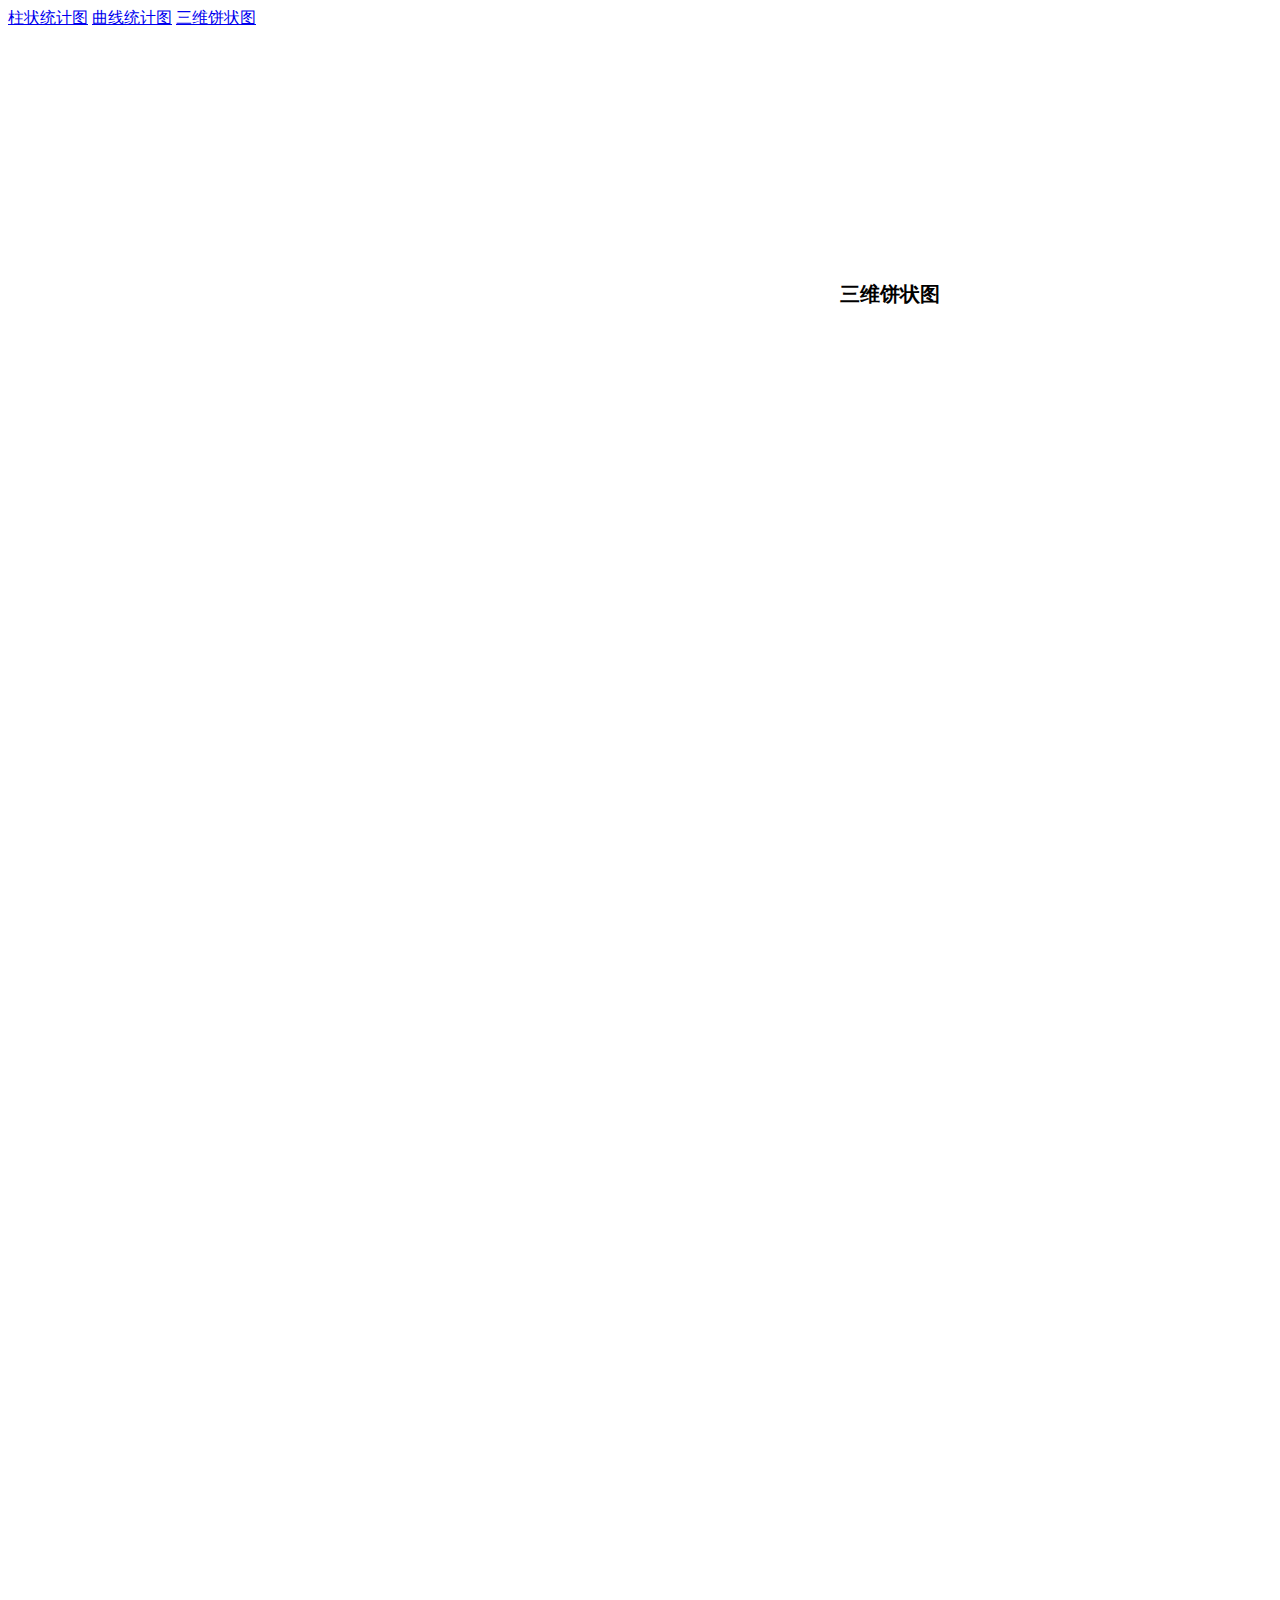
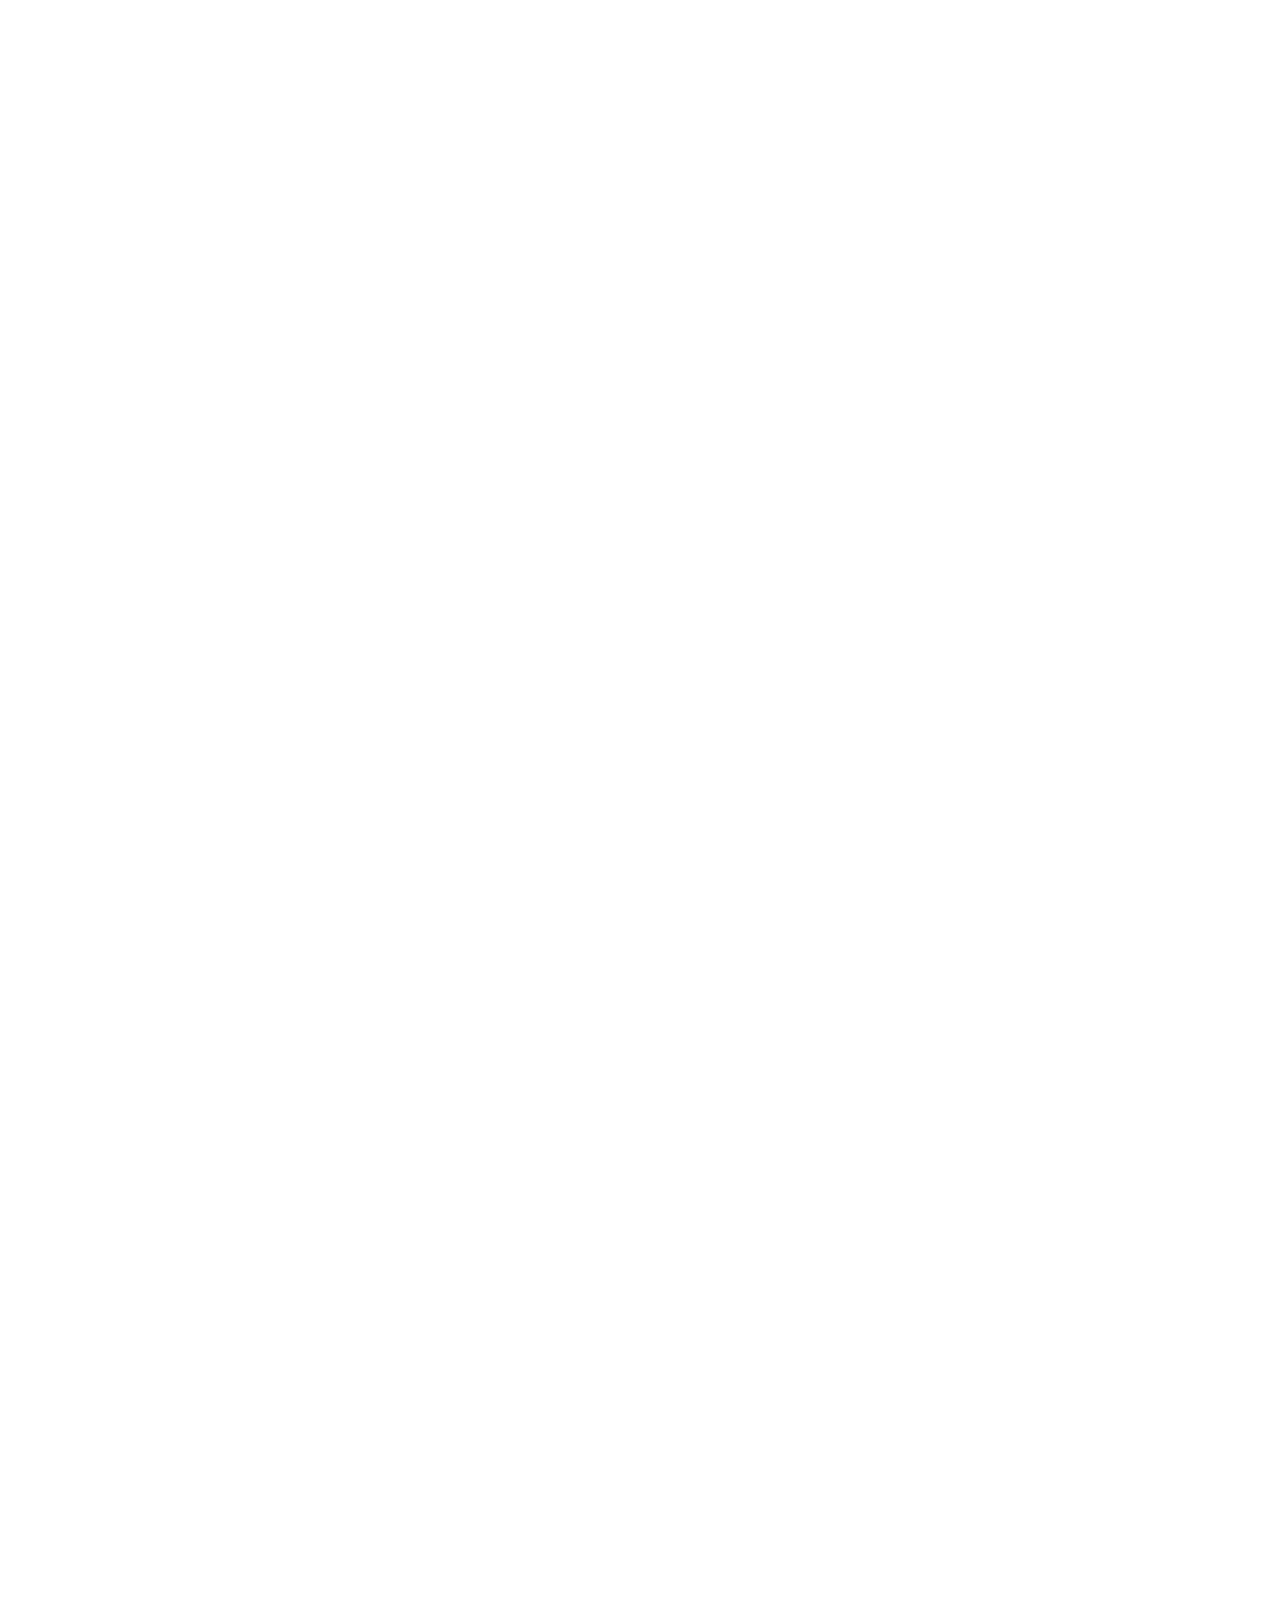
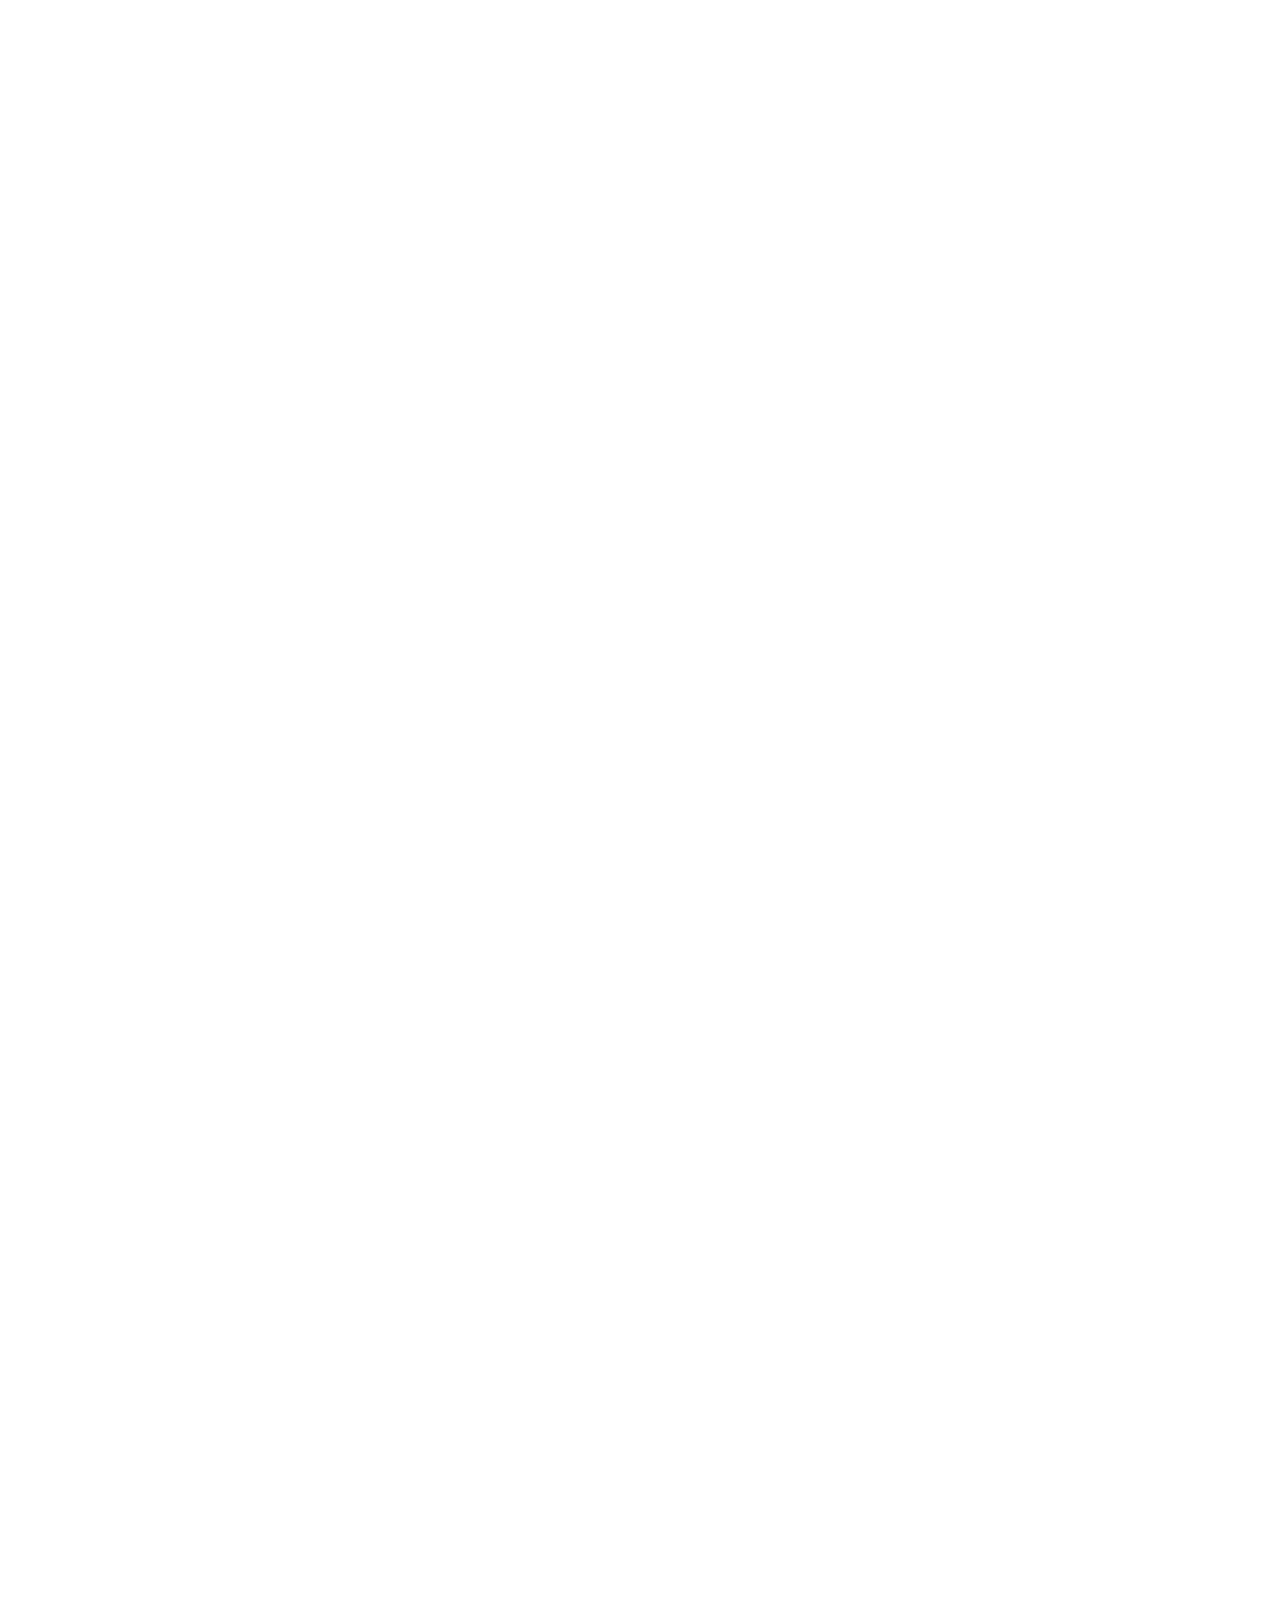
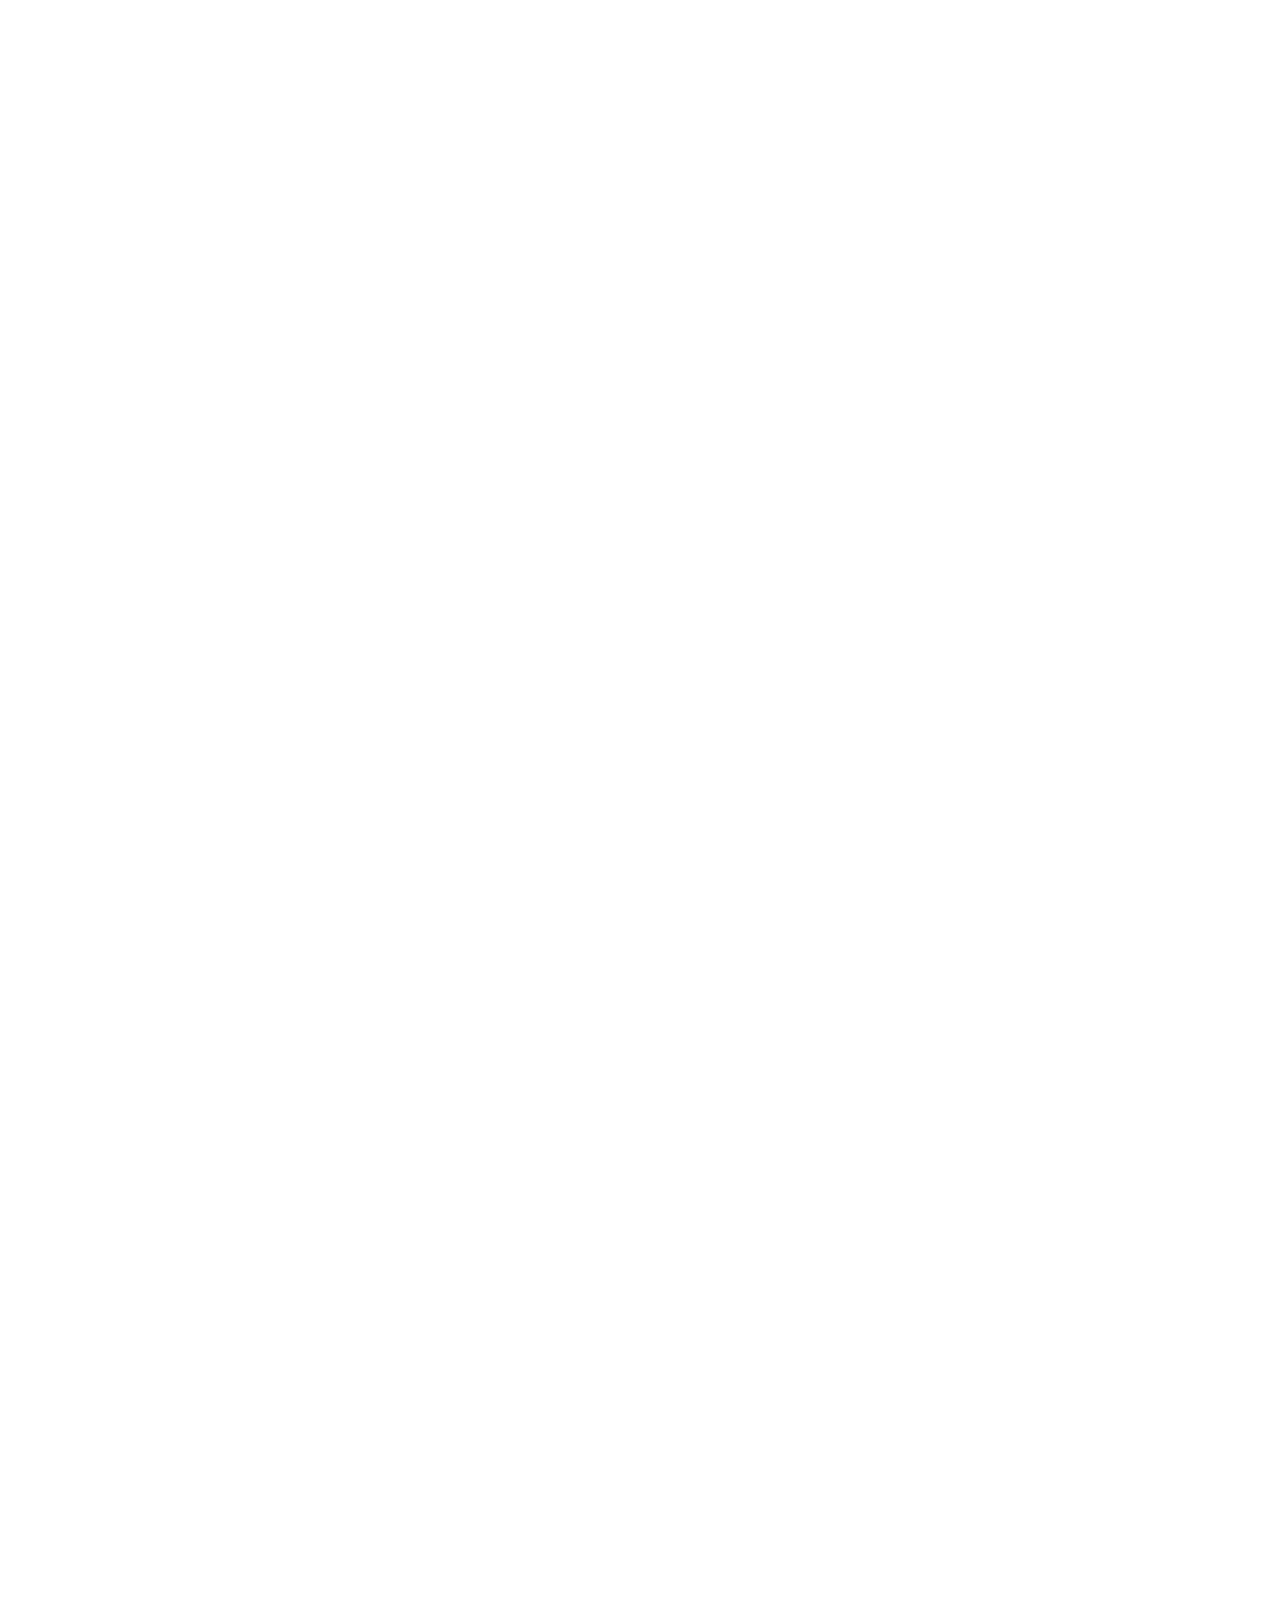
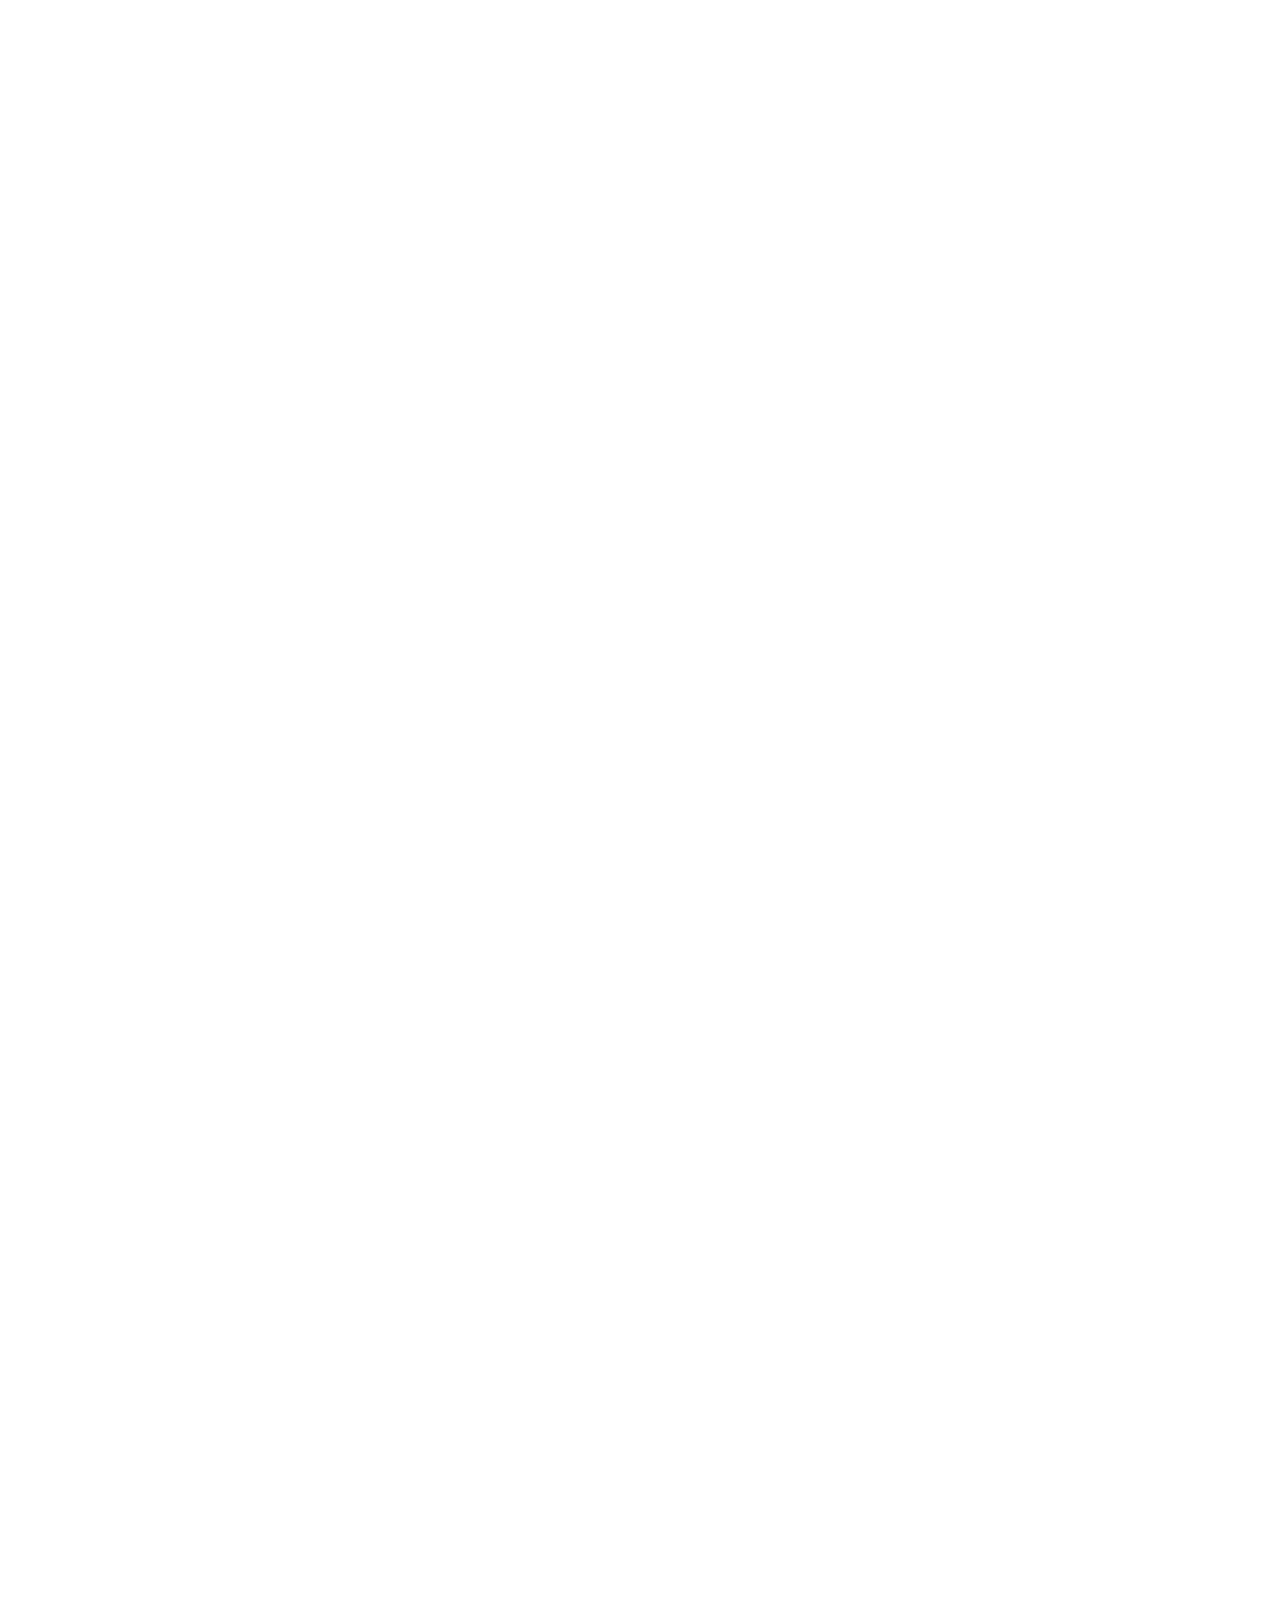
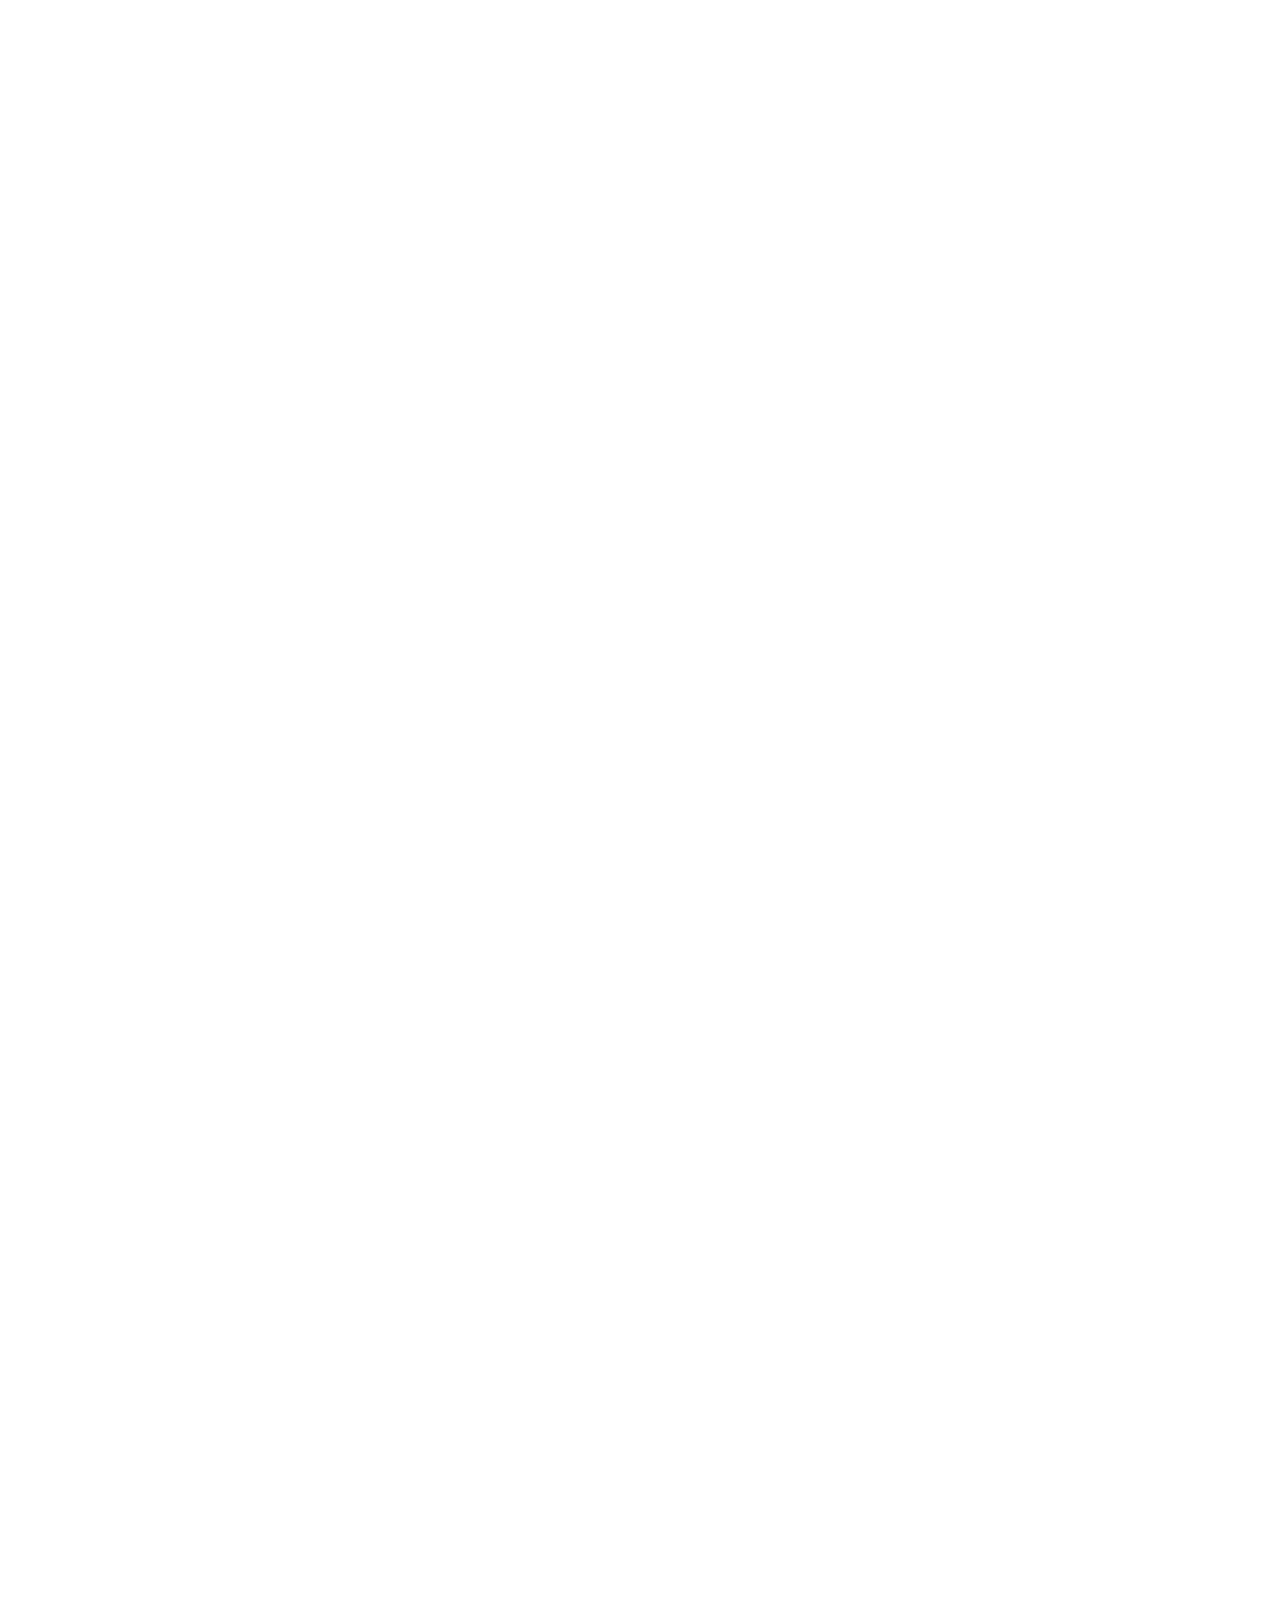
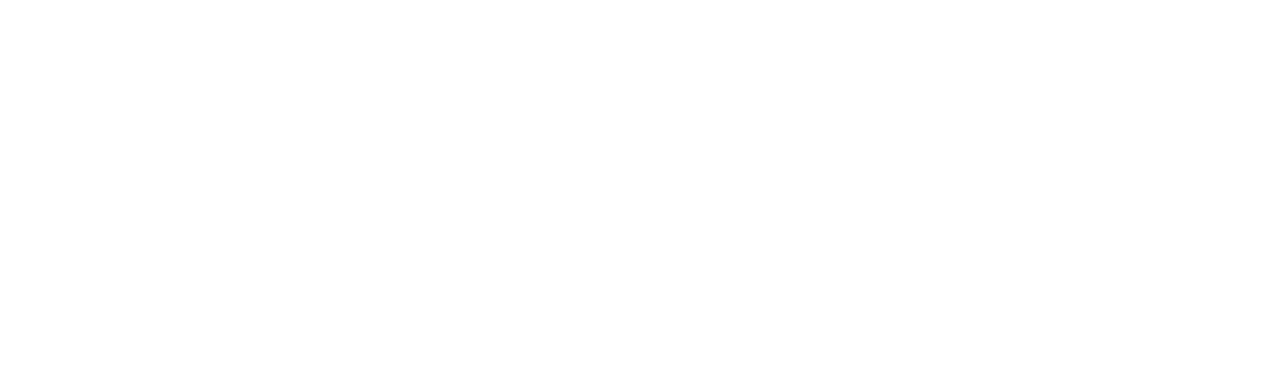
<file: libraryPro/data/kaipinglibrarychangshawenhuazhongxing/iCounter鏃犵嚎瀹㈡祦閲忕粺璁＄郴缁焅html/c.htm>
<!DOCTYPE HTML PUBLIC "-//W3C//DTD HTML 4.0 Transitional//EN">
<!-- saved from url=(0022)http://www.muchool.com -->
<HTML xmlns:v = "urn:schemas-microsoft-com:vml" xmlns:o = 
"urn:schemas-microsoft-com:office:office"><HEAD><TITLE></TITLE>
<META http-equiv=Content-Type content="text/html; charset=gb2312">
<STYLE>v\:* {
	BEHAVIOR: url(#default#VML)
}
o\:* {
	BEHAVIOR: url(#default#VML)
}
</STYLE>

<META content="MSHTML 6.00.3790.4186" name=GENERATOR></HEAD>
<BODY>
	<A href="a.htm">��״ͳ��ͼ</A> 
	<A href="b.htm">����ͳ��ͼ</A> 
	<A href="c.htm">��ά��״ͼ</A> 
<SCRIPT language=JavaScript>
<!--
onit=true
num=0
function moveup(iteam,top,txt,rec){
temp=eval(iteam)
tempat=eval(top)
temptxt=eval(txt)
temprec=eval(rec)
at=parseInt(temp.style.top)
temprec.style.display = ""; 
if (num>27){
temptxt.style.display = "";
}
if(at>(tempat-28)&&onit){
num++
temp.style.top=at-1
Stop=setTimeout("moveup(temp,tempat,temptxt,temprec)",10)
}else{
return
} 
}
function movedown(iteam,top,txt,rec){
temp=eval(iteam)
temptxt=eval(txt)
temprec=eval(rec)
clearTimeout(Stop)
temp.style.top=top
num=0
temptxt.style.display = "none";
temprec.style.display = "none";
}
function ontxt(iteam,top,txt,rec){
temp = eval(iteam);
temptxt = eval(txt);
temprec = eval(rec)
if (onit){
temp.style.top = top-28;
temptxt.style.display = "";
temprec.style.display = "";
}
}
function movereset(over){
if (over==1){
onit=false
}else{
onit=true
}
}
-->
</SCRIPT>
 <v:shapetype id=Cake_3D coordsize = "21600,21600" o:spt = "95" path = 
" al10800,10800@0@0@2@14 ae10800,10800,10800,10800@3@15 x e" adj = 
"11796480,5400"></v:shapetype><v:shapetype id=3dtxt coordsize = "21600,21600" 
o:spt = "136" path = " m@7,0 l@8,0 m@5,21600 l@6,21600 e" adj = "10800"><v:path 
o:connectangles="270,180,90,0" 
o:connectlocs="@9,0;@10,10800;@11,21600;@12,10800" textpathok = "t" 
o:connecttype = "custom"></v:path><v:textpath on = "t" fitshape = 
"t"></v:textpath><o:lock shapetype="t" text="t" 
v:ext="edit"></o:lock></v:shapetype><v:rect id=background 
style="LEFT: 40px; WIDTH: 700px; POSITION: absolute; TOP: 80px; HEIGHT: 400px" 
coordsize = "21600,21600" fillcolor = "#efefef" strokecolor = "gray"><v:shadow 
on = "t" type = "single" color = "silver" offset = 
"4pt,4pt"></v:shadow></v:rect><v:group id=table 
style="LEFT: 40px; WIDTH: 700px; POSITION: absolute; TOP: 80px; HEIGHT: 400px" 
coordsize = "21000,11500"><v:Rect 
style="LEFT: 500px; WIDTH: 20000px; POSITION: relative; TOP: 200px; HEIGHT: 800px" 
coordsize = "21600,21600" filled = "f" stroked = "f"><v:TextBox 
style="MARGIN-TOP: 0.687pt; LEFT: auto; MARGIN-LEFT: 0.5pt; WIDTH: 500pt; TOP: auto; HEIGHT: 20.875pt" 
inset = "0,0,0,0">
<TABLE cellSpacing=0 width="100%" align=center border=0>
  <TBODY>
  <TR>
    <TD vAlign=center align=middle>
      <DIV 
  style="FONT-SIZE: 15pt; FONT-FAMILY: ����"><B>��ά��״ͼ</B></DIV></TD></TR></TBODY></TABLE></v:TextBox></v:Rect><v:rect 
id=back onmouseover=movereset(1) 
style="LEFT: 500px; WIDTH: 20000px; POSITION: relative; TOP: 1000px; HEIGHT: 10000px" 
onmouseout=movereset(0) coordsize = "21600,21600" fillcolor = "#9cf" strokecolor 
= "#888"><v:fill rotate = "t" type = "gradient" angle = "-45" focus = 
"100%"></v:fill></v:rect><v:rect id=back 
style="LEFT: 15000px; WIDTH: 5000px; POSITION: relative; TOP: 1400px; HEIGHT: 9200px" 
coordsize = "21600,21600" fillcolor = "#9cf" stroked = "t" strokecolor = 
"#09f"><v:fill rotate = "t" type = "gradient" angle = "-175" focus = 
"100%"></v:fill><v:shadow on = "t" type = "single" color = "silver" offset = 
"3pt,3pt"></v:shadow></v:rect><v:Rect 
style="LEFT: 15500px; WIDTH: 4000px; POSITION: relative; TOP: 1500px; HEIGHT: 700px" 
coordsize = "21600,21600" fillcolor = "black" stroked = "f" strokecolor = 
"black"><v:TextBox 
style="MARGIN-TOP: 4.125pt; FONT-SIZE: 11pt; LEFT: auto; MARGIN-LEFT: 8.5pt; WIDTH: 89pt; TOP: auto; HEIGHT: 11.25pt" 
inset = "8pt,4pt,3pt,3pt">
<DIV align=left><FONT 
color=#ffffff><B>����:12422��</B></FONT></DIV></v:TextBox></v:Rect><v:Rect id=rec1 
style="DISPLAY: none; LEFT: 15400px; WIDTH: 4300px; POSITION: relative; TOP: 2268px; HEIGHT: 800px" 
coordsize = "21600,21600" fillcolor = "#efefef" strokecolor = "#c00"><v:fill 
rotate = "t" type = "gradient" opacity = "39321f" color2 = "fill darken(118)" 
o:opacity2 = "39321f" focus = "100%" method = 
"linear sigma"></v:fill></v:Rect><v:Rect 
style="LEFT: 15500px; WIDTH: 600px; POSITION: relative; TOP: 2318px; HEIGHT: 700px" 
coordsize = "21600,21600" fillcolor = "#c00" stroked = "f"></v:Rect><v:Rect 
style="LEFT: 16300px; WIDTH: 3400px; POSITION: relative; TOP: 2318px; HEIGHT: 700px" 
coordsize = "21600,21600" filled = "f" stroked = "f"><v:TextBox 
style="MARGIN-TOP: 5.468pt; FONT-SIZE: 9pt; LEFT: auto; MARGIN-LEFT: 0.25pt; WIDTH: 85pt; TOP: auto; HEIGHT: 13.25pt" 
inset = "0,5pt,0,0">
<DIV align=left>�̳�1:2000��</DIV></v:TextBox></v:Rect><v:Rect id=rec2 
style="DISPLAY: none; LEFT: 15400px; WIDTH: 4300px; POSITION: relative; TOP: 3086px; HEIGHT: 800px" 
coordsize = "21600,21600" fillcolor = "#efefef" strokecolor = "#3c6"><v:fill 
rotate = "t" type = "gradient" opacity = "39321f" color2 = "fill darken(118)" 
o:opacity2 = "39321f" focus = "100%" method = 
"linear sigma"></v:fill></v:Rect><v:Rect 
style="LEFT: 15500px; WIDTH: 600px; POSITION: relative; TOP: 3136px; HEIGHT: 700px" 
coordsize = "21600,21600" fillcolor = "#3c6" stroked = "f"></v:Rect><v:Rect 
style="LEFT: 16300px; WIDTH: 3400px; POSITION: relative; TOP: 3136px; HEIGHT: 700px" 
coordsize = "21600,21600" filled = "f" stroked = "f"><v:TextBox 
style="MARGIN-TOP: 5.031pt; FONT-SIZE: 9pt; LEFT: auto; MARGIN-LEFT: 0.25pt; WIDTH: 85pt; TOP: auto; HEIGHT: 13.281pt" 
inset = "0,5pt,0,0">
<DIV align=left>�̳�2:1800��</DIV></v:TextBox></v:Rect><v:Rect id=rec3 
style="DISPLAY: none; LEFT: 15400px; WIDTH: 4300px; POSITION: relative; TOP: 3904px; HEIGHT: 800px" 
coordsize = "21600,21600" fillcolor = "#efefef" strokecolor = "#1919ff"><v:fill 
rotate = "t" type = "gradient" opacity = "39321f" color2 = "fill darken(118)" 
o:opacity2 = "39321f" focus = "100%" method = 
"linear sigma"></v:fill></v:Rect><v:Rect 
style="LEFT: 15500px; WIDTH: 600px; POSITION: relative; TOP: 3954px; HEIGHT: 700px" 
coordsize = "21600,21600" fillcolor = "#1919ff" stroked = "f"></v:Rect><v:Rect 
style="LEFT: 16300px; WIDTH: 3400px; POSITION: relative; TOP: 3954px; HEIGHT: 700px" 
coordsize = "21600,21600" filled = "f" stroked = "f"><v:TextBox 
style="MARGIN-TOP: 5.375pt; FONT-SIZE: 9pt; LEFT: auto; MARGIN-LEFT: 0.25pt; WIDTH: 85pt; TOP: auto; HEIGHT: 13.281pt" 
inset = "0,5pt,0,0">
<DIV align=left>�̳�3:1700��</DIV></v:TextBox></v:Rect><v:Rect id=rec4 
style="DISPLAY: none; LEFT: 15400px; WIDTH: 4300px; POSITION: relative; TOP: 4722px; HEIGHT: 800px" 
coordsize = "21600,21600" fillcolor = "#efefef" strokecolor = "#19ff19"><v:fill 
rotate = "t" type = "gradient" opacity = "39321f" color2 = "fill darken(118)" 
o:opacity2 = "39321f" focus = "100%" method = 
"linear sigma"></v:fill></v:Rect><v:Rect 
style="LEFT: 15500px; WIDTH: 600px; POSITION: relative; TOP: 4772px; HEIGHT: 700px" 
coordsize = "21600,21600" fillcolor = "#19ff19" stroked = "f"></v:Rect><v:Rect 
style="LEFT: 16300px; WIDTH: 3400px; POSITION: relative; TOP: 4772px; HEIGHT: 700px" 
coordsize = "21600,21600" filled = "f" stroked = "f"><v:TextBox 
style="MARGIN-TOP: 5.718pt; FONT-SIZE: 9pt; LEFT: auto; MARGIN-LEFT: 0.25pt; WIDTH: 85pt; TOP: auto; HEIGHT: 13.25pt" 
inset = "0,5pt,0,0">
<DIV align=left>�̳�4:1500��</DIV></v:TextBox></v:Rect><v:Rect id=rec5 
style="DISPLAY: none; LEFT: 15400px; WIDTH: 4300px; POSITION: relative; TOP: 5540px; HEIGHT: 800px" 
coordsize = "21600,21600" fillcolor = "#efefef" strokecolor = "#fc0"><v:fill 
rotate = "t" type = "gradient" opacity = "39321f" color2 = "fill darken(118)" 
o:opacity2 = "39321f" focus = "100%" method = 
"linear sigma"></v:fill></v:Rect><v:Rect 
style="LEFT: 15500px; WIDTH: 600px; POSITION: relative; TOP: 5590px; HEIGHT: 700px" 
coordsize = "21600,21600" fillcolor = "#fc0" stroked = "f"></v:Rect><v:Rect 
style="LEFT: 16300px; WIDTH: 3400px; POSITION: relative; TOP: 5590px; HEIGHT: 700px" 
coordsize = "21600,21600" filled = "f" stroked = "f"><v:TextBox 
style="MARGIN-TOP: 5.312pt; FONT-SIZE: 9pt; LEFT: auto; MARGIN-LEFT: 0.25pt; WIDTH: 85pt; TOP: auto; HEIGHT: 13.25pt" 
inset = "0,5pt,0,0">
<DIV align=left>�̳�5:1222��</DIV></v:TextBox></v:Rect><v:Rect id=rec6 
style="DISPLAY: none; LEFT: 15400px; WIDTH: 4300px; POSITION: relative; TOP: 6359px; HEIGHT: 800px" 
coordsize = "21600,21600" fillcolor = "#efefef" strokecolor = "#600"><v:fill 
rotate = "t" type = "gradient" opacity = "39321f" color2 = "fill darken(118)" 
o:opacity2 = "39321f" focus = "100%" method = 
"linear sigma"></v:fill></v:Rect><v:Rect 
style="LEFT: 15500px; WIDTH: 600px; POSITION: relative; TOP: 6409px; HEIGHT: 700px" 
coordsize = "21600,21600" fillcolor = "#600" stroked = "f"></v:Rect><v:Rect 
style="LEFT: 16300px; WIDTH: 3400px; POSITION: relative; TOP: 6409px; HEIGHT: 700px" 
coordsize = "21600,21600" filled = "f" stroked = "f"><v:TextBox 
style="MARGIN-TOP: 5.687pt; FONT-SIZE: 9pt; LEFT: auto; MARGIN-LEFT: 0.25pt; WIDTH: 85pt; TOP: auto; HEIGHT: 13.25pt" 
inset = "0,5pt,0,0">
<DIV align=left>�̳�6:1100��</DIV></v:TextBox></v:Rect><v:Rect id=rec7 
style="DISPLAY: none; LEFT: 15400px; WIDTH: 4300px; POSITION: relative; TOP: 7177px; HEIGHT: 800px" 
coordsize = "21600,21600" fillcolor = "#efefef" strokecolor = "#ff19ff"><v:fill 
rotate = "t" type = "gradient" opacity = "39321f" color2 = "fill darken(118)" 
o:opacity2 = "39321f" focus = "100%" method = 
"linear sigma"></v:fill></v:Rect><v:Rect 
style="LEFT: 15500px; WIDTH: 600px; POSITION: relative; TOP: 7227px; HEIGHT: 700px" 
coordsize = "21600,21600" fillcolor = "#ff19ff" stroked = "f"></v:Rect><v:Rect 
style="LEFT: 16300px; WIDTH: 3400px; POSITION: relative; TOP: 7227px; HEIGHT: 700px" 
coordsize = "21600,21600" filled = "f" stroked = "f"><v:TextBox 
style="MARGIN-TOP: 5.25pt; FONT-SIZE: 9pt; LEFT: auto; MARGIN-LEFT: 0.25pt; WIDTH: 85pt; TOP: auto; HEIGHT: 13.281pt" 
inset = "0,5pt,0,0">
<DIV align=left>�̳�7:1000��</DIV></v:TextBox></v:Rect><v:Rect id=rec8 
style="DISPLAY: none; LEFT: 15400px; WIDTH: 4300px; POSITION: relative; TOP: 7995px; HEIGHT: 800px" 
coordsize = "21600,21600" fillcolor = "#efefef" strokecolor = "#c0f"><v:fill 
rotate = "t" type = "gradient" opacity = "39321f" color2 = "fill darken(118)" 
o:opacity2 = "39321f" focus = "100%" method = 
"linear sigma"></v:fill></v:Rect><v:Rect 
style="LEFT: 15500px; WIDTH: 600px; POSITION: relative; TOP: 8045px; HEIGHT: 700px" 
coordsize = "21600,21600" fillcolor = "#c0f" stroked = "f"></v:Rect><v:Rect 
style="LEFT: 16300px; WIDTH: 3400px; POSITION: relative; TOP: 8045px; HEIGHT: 700px" 
coordsize = "21600,21600" filled = "f" stroked = "f"><v:TextBox 
style="MARGIN-TOP: 5.593pt; FONT-SIZE: 9pt; LEFT: auto; MARGIN-LEFT: 0.25pt; WIDTH: 85pt; TOP: auto; HEIGHT: 13.281pt" 
inset = "0,5pt,0,0">
<DIV align=left>�̳�8:800��</DIV></v:TextBox></v:Rect><v:Rect id=rec9 
style="DISPLAY: none; LEFT: 15400px; WIDTH: 4300px; POSITION: relative; TOP: 8813px; HEIGHT: 800px" 
coordsize = "21600,21600" fillcolor = "#efefef" strokecolor = "#00c"><v:fill 
rotate = "t" type = "gradient" opacity = "39321f" color2 = "fill darken(118)" 
o:opacity2 = "39321f" focus = "100%" method = 
"linear sigma"></v:fill></v:Rect><v:Rect 
style="LEFT: 15500px; WIDTH: 600px; POSITION: relative; TOP: 8863px; HEIGHT: 700px" 
coordsize = "21600,21600" fillcolor = "#00c" stroked = "f"></v:Rect><v:Rect 
style="LEFT: 16300px; WIDTH: 3400px; POSITION: relative; TOP: 8863px; HEIGHT: 700px" 
coordsize = "21600,21600" filled = "f" stroked = "f"><v:TextBox 
style="MARGIN-TOP: 5.187pt; FONT-SIZE: 9pt; LEFT: auto; MARGIN-LEFT: 0.25pt; WIDTH: 85pt; TOP: auto; HEIGHT: 13.281pt" 
inset = "0,5pt,0,0">
<DIV align=left>�̳�9:700��</DIV></v:TextBox></v:Rect><v:Rect id=rec10 
style="DISPLAY: none; LEFT: 15400px; WIDTH: 4300px; POSITION: relative; TOP: 9631px; HEIGHT: 800px" 
coordsize = "21600,21600" fillcolor = "#efefef" strokecolor = "#ff8c19"><v:fill 
rotate = "t" type = "gradient" opacity = "39321f" color2 = "fill darken(118)" 
o:opacity2 = "39321f" focus = "100%" method = 
"linear sigma"></v:fill></v:Rect><v:Rect 
style="LEFT: 15500px; WIDTH: 600px; POSITION: relative; TOP: 9681px; HEIGHT: 700px" 
coordsize = "21600,21600" fillcolor = "#ff8c19" stroked = "f"></v:Rect><v:Rect 
style="LEFT: 16300px; WIDTH: 3400px; POSITION: relative; TOP: 9681px; HEIGHT: 700px" 
coordsize = "21600,21600" filled = "f" stroked = "f"><v:TextBox 
style="MARGIN-TOP: 5.531pt; FONT-SIZE: 9pt; LEFT: auto; MARGIN-LEFT: 0.25pt; WIDTH: 85pt; TOP: auto; HEIGHT: 13.25pt" 
inset = "0,5pt,0,0">
<DIV align=left>�̳�10:600��</DIV></v:TextBox></v:Rect></v:group>
<DIV style="CURSOR: hand"><v:shape id=cake1 
onmouseover=moveup(cake1,108.571428571429,txt1,rec1) 
title="&nbsp;��&nbsp;&nbsp;�ƣ��̳�1&#13;&#10;&nbsp;��&nbsp;&nbsp;ֵ��2000��&#13;&#10;&nbsp;��ռ������16.1%&nbsp;&nbsp;" 
style="Z-INDEX: 10; LEFT: 90px; WIDTH: 400px; POSITION: absolute; TOP: 108px; HEIGHT: 400px; rotation: 208.98" 
onmouseout=movedown(cake1,108.571428571429,txt1,rec1); ; type = "#Cake_3D" 
coordsize = "21600,21600" fillcolor = "#c00" adj = "3999007,0"><v:fill rotate = 
"t" type = "gradient" opacity = "60293f" color2 = "fill lighten(120)" o:opacity2 
= "60293f" angle = "-135" focus = "100%" method = 
"linear sigma"></v:fill><o:extrusion v:ext="view" on = "t" skewamt = "0%" 
backdepth = "25pt" viewpointorigin = "0,0" viewpoint = "0,0" rotationangle = 
"60" lightposition = "-50000,-50000" lightposition2 = 
"50000"></o:extrusion></v:shape><v:shape id=txt1 
onmouseover=ontxt(cake1,108.571428571429,txt1,rec1) 
style="DISPLAY: none; Z-INDEX: 20; LEFT: 327px; WIDTH: 50px; POSITION: absolute; TOP: 208px; HEIGHT: 18px" 
type = "#3dtxt" coordsize = "21600,21600" fillcolor = "white"><v:fill rotate = 
"t" type = "gradient" opacity = "60293f" color2 = "fill lighten(120)" o:opacity2 
= "60293f" angle = "-135" focus = "100%" method = 
"linear sigma"></v:fill><v:textpath style="FONT-FAMILY: " ����?;v-text-kern:t? 
fitpath = "t" trim = "t" string = "16.1%"></v:textpath><o:extrusion v:ext="view" 
on = "t" backdepth = "8pt" lightposition = "0,0" lightposition2 = 
"0,0"></o:extrusion></v:shape></DIV>
<DIV style="CURSOR: hand"><v:shape id=cake2 
onmouseover=moveup(cake2,108.571428571429,txt2,rec2) 
title="&nbsp;��&nbsp;&nbsp;�ƣ��̳�2&#13;&#10;&nbsp;��&nbsp;&nbsp;ֵ��1800��&#13;&#10;&nbsp;��ռ������14.49%&nbsp;&nbsp;" 
style="Z-INDEX: 11; LEFT: 90px; WIDTH: 400px; POSITION: absolute; TOP: 108px; HEIGHT: 400px; rotation: 264.042" 
onmouseout=movedown(cake2,108.571428571429,txt2,rec2); ; type = "#Cake_3D" 
coordsize = "21600,21600" fillcolor = "#3c6" adj = "4188930,0"><v:fill rotate = 
"t" type = "gradient" opacity = "60293f" color2 = "fill lighten(120)" o:opacity2 
= "60293f" angle = "-135" focus = "100%" method = 
"linear sigma"></v:fill><o:extrusion v:ext="view" on = "t" skewamt = "0%" 
backdepth = "25pt" viewpointorigin = "0,0" viewpoint = "0,0" rotationangle = 
"60" lightposition = "-50000,-50000" lightposition2 = 
"50000"></o:extrusion></v:shape><v:shape id=txt2 
onmouseover=ontxt(cake2,108.571428571429,txt2,rec2) 
style="DISPLAY: none; Z-INDEX: 20; LEFT: 399px; WIDTH: 50px; POSITION: absolute; TOP: 262px; HEIGHT: 18px" 
type = "#3dtxt" coordsize = "21600,21600" fillcolor = "white"><v:fill rotate = 
"t" type = "gradient" opacity = "60293f" color2 = "fill lighten(120)" o:opacity2 
= "60293f" angle = "-135" focus = "100%" method = 
"linear sigma"></v:fill><v:textpath style="FONT-FAMILY: " ����?;v-text-kern:t? 
fitpath = "t" trim = "t" string = "14.49%"></v:textpath><o:extrusion 
v:ext="view" on = "t" backdepth = "8pt" lightposition = "0,0" lightposition2 = 
"0,0"></o:extrusion></v:shape></DIV>
<DIV style="CURSOR: hand"><v:shape id=cake3 
onmouseover=moveup(cake3,108.571428571429,txt3,rec3) 
title="&nbsp;��&nbsp;&nbsp;�ƣ��̳�3&#13;&#10;&nbsp;��&nbsp;&nbsp;ֵ��1700��&#13;&#10;&nbsp;��ռ������13.69%&nbsp;&nbsp;" 
style="Z-INDEX: 12; LEFT: 90px; WIDTH: 400px; POSITION: absolute; TOP: 108px; HEIGHT: 400px; rotation: 314.766" 
onmouseout=movedown(cake3,108.571428571429,txt3,rec3); ; type = "#Cake_3D" 
coordsize = "21600,21600" fillcolor = "#1919ff" adj = "4283302,0"><v:fill rotate 
= "t" type = "gradient" opacity = "60293f" color2 = "fill lighten(120)" 
o:opacity2 = "60293f" angle = "-135" focus = "100%" method = 
"linear sigma"></v:fill><o:extrusion v:ext="view" on = "t" skewamt = "0%" 
backdepth = "25pt" viewpointorigin = "0,0" viewpoint = "0,0" rotationangle = 
"60" lightposition = "-50000,-50000" lightposition2 = 
"50000"></o:extrusion></v:shape><v:shape id=txt3 
onmouseover=ontxt(cake3,108.571428571429,txt3,rec3) 
style="DISPLAY: none; Z-INDEX: 20; LEFT: 359px; WIDTH: 50px; POSITION: absolute; TOP: 318px; HEIGHT: 18px" 
type = "#3dtxt" coordsize = "21600,21600" fillcolor = "white"><v:fill rotate = 
"t" type = "gradient" opacity = "60293f" color2 = "fill lighten(120)" o:opacity2 
= "60293f" angle = "-135" focus = "100%" method = 
"linear sigma"></v:fill><v:textpath style="FONT-FAMILY: " ����?;v-text-kern:t? 
fitpath = "t" trim = "t" string = "13.69%"></v:textpath><o:extrusion 
v:ext="view" on = "t" backdepth = "8pt" lightposition = "0,0" lightposition2 = 
"0,0"></o:extrusion></v:shape></DIV>
<DIV style="CURSOR: hand"><v:shape id=cake4 
onmouseover=moveup(cake4,108.571428571429,txt4,rec4) 
title="&nbsp;��&nbsp;&nbsp;�ƣ��̳�4&#13;&#10;&nbsp;��&nbsp;&nbsp;ֵ��1500��&#13;&#10;&nbsp;��ռ������12.08%&nbsp;&nbsp;" 
style="Z-INDEX: 13; LEFT: 90px; WIDTH: 400px; POSITION: absolute; TOP: 108px; HEIGHT: 400px; rotation: 1.15200000000004" 
onmouseout=movedown(cake4,108.571428571429,txt4,rec4); ; type = "#Cake_3D" 
coordsize = "21600,21600" fillcolor = "#19ff19" adj = "4473225,0"><v:fill rotate 
= "t" type = "gradient" opacity = "60293f" color2 = "fill lighten(120)" 
o:opacity2 = "60293f" angle = "-135" focus = "100%" method = 
"linear sigma"></v:fill><o:extrusion v:ext="view" on = "t" skewamt = "0%" 
backdepth = "25pt" viewpointorigin = "0,0" viewpoint = "0,0" rotationangle = 
"60" lightposition = "-50000,-50000" lightposition2 = 
"50000"></o:extrusion></v:shape><v:shape id=txt4 
onmouseover=ontxt(cake4,108.571428571429,txt4,rec4) 
style="DISPLAY: none; Z-INDEX: 20; LEFT: 257px; WIDTH: 50px; POSITION: absolute; TOP: 339px; HEIGHT: 18px" 
type = "#3dtxt" coordsize = "21600,21600" fillcolor = "white"><v:fill rotate = 
"t" type = "gradient" opacity = "60293f" color2 = "fill lighten(120)" o:opacity2 
= "60293f" angle = "-135" focus = "100%" method = 
"linear sigma"></v:fill><v:textpath style="FONT-FAMILY: " ����?;v-text-kern:t? 
fitpath = "t" trim = "t" string = "12.08%"></v:textpath><o:extrusion 
v:ext="view" on = "t" backdepth = "8pt" lightposition = "0,0" lightposition2 = 
"0,0"></o:extrusion></v:shape></DIV>
<DIV style="CURSOR: hand"><v:shape id=cake5 
onmouseover=moveup(cake5,108.571428571429,txt5,rec5) 
title="&nbsp;��&nbsp;&nbsp;�ƣ��̳�5&#13;&#10;&nbsp;��&nbsp;&nbsp;ֵ��1222��&#13;&#10;&nbsp;��ռ������9.84%&nbsp;&nbsp;" 
style="Z-INDEX: 12; LEFT: 90px; WIDTH: 400px; POSITION: absolute; TOP: 108px; HEIGHT: 400px; rotation: 40.608" 
onmouseout=movedown(cake5,108.571428571429,txt5,rec5); ; type = "#Cake_3D" 
coordsize = "21600,21600" fillcolor = "#fc0" adj = "4737466,0"><v:fill rotate = 
"t" type = "gradient" opacity = "60293f" color2 = "fill lighten(120)" o:opacity2 
= "60293f" angle = "-135" focus = "100%" method = 
"linear sigma"></v:fill><o:extrusion v:ext="view" on = "t" skewamt = "0%" 
backdepth = "25pt" viewpointorigin = "0,0" viewpoint = "0,0" rotationangle = 
"60" lightposition = "-50000,-50000" lightposition2 = 
"50000"></o:extrusion></v:shape><v:shape id=txt5 
onmouseover=ontxt(cake5,108.571428571429,txt5,rec5) 
style="DISPLAY: none; Z-INDEX: 20; LEFT: 168px; WIDTH: 50px; POSITION: absolute; TOP: 322px; HEIGHT: 18px" 
type = "#3dtxt" coordsize = "21600,21600" fillcolor = "white"><v:fill rotate = 
"t" type = "gradient" opacity = "60293f" color2 = "fill lighten(120)" o:opacity2 
= "60293f" angle = "-135" focus = "100%" method = 
"linear sigma"></v:fill><v:textpath style="FONT-FAMILY: " ����?;v-text-kern:t? 
fitpath = "t" trim = "t" string = "9.84%"></v:textpath><o:extrusion v:ext="view" 
on = "t" backdepth = "8pt" lightposition = "0,0" lightposition2 = 
"0,0"></o:extrusion></v:shape></DIV>
<DIV style="CURSOR: hand"><v:shape id=cake6 
onmouseover=moveup(cake6,108.571428571429,txt6,rec6) 
title="&nbsp;��&nbsp;&nbsp;�ƣ��̳�6&#13;&#10;&nbsp;��&nbsp;&nbsp;ֵ��1100��&#13;&#10;&nbsp;��ռ������8.86%&nbsp;&nbsp;" 
style="Z-INDEX: 11; LEFT: 90px; WIDTH: 400px; POSITION: absolute; TOP: 108px; HEIGHT: 400px; rotation: 74.268" 
onmouseout=movedown(cake6,108.571428571429,txt6,rec6); ; type = "#Cake_3D" 
coordsize = "21600,21600" fillcolor = "#600" adj = "4853072,0"><v:fill rotate = 
"t" type = "gradient" opacity = "60293f" color2 = "fill lighten(120)" o:opacity2 
= "60293f" angle = "-135" focus = "100%" method = 
"linear sigma"></v:fill><o:extrusion v:ext="view" on = "t" skewamt = "0%" 
backdepth = "25pt" viewpointorigin = "0,0" viewpoint = "0,0" rotationangle = 
"60" lightposition = "-50000,-50000" lightposition2 = 
"50000"></o:extrusion></v:shape><v:shape id=txt6 
onmouseover=ontxt(cake6,108.571428571429,txt6,rec6) 
style="DISPLAY: none; Z-INDEX: 20; LEFT: 125px; WIDTH: 50px; POSITION: absolute; TOP: 288px; HEIGHT: 18px" 
type = "#3dtxt" coordsize = "21600,21600" fillcolor = "white"><v:fill rotate = 
"t" type = "gradient" opacity = "60293f" color2 = "fill lighten(120)" o:opacity2 
= "60293f" angle = "-135" focus = "100%" method = 
"linear sigma"></v:fill><v:textpath style="FONT-FAMILY: " ����?;v-text-kern:t? 
fitpath = "t" trim = "t" string = "8.86%"></v:textpath><o:extrusion v:ext="view" 
on = "t" backdepth = "8pt" lightposition = "0,0" lightposition2 = 
"0,0"></o:extrusion></v:shape></DIV>
<DIV style="CURSOR: hand"><v:shape id=cake7 
onmouseover=moveup(cake7,108.571428571429,txt7,rec7) 
title="&nbsp;��&nbsp;&nbsp;�ƣ��̳�7&#13;&#10;&nbsp;��&nbsp;&nbsp;ֵ��1000��&#13;&#10;&nbsp;��ռ������8.05%&nbsp;&nbsp;" 
style="Z-INDEX: 10; LEFT: 90px; WIDTH: 400px; POSITION: absolute; TOP: 108px; HEIGHT: 400px; rotation: 104.706" 
onmouseout=movedown(cake7,108.571428571429,txt7,rec7); ; type = "#Cake_3D" 
coordsize = "21600,21600" fillcolor = "#ff19ff" adj = "4948623,0"><v:fill rotate 
= "t" type = "gradient" opacity = "60293f" color2 = "fill lighten(120)" 
o:opacity2 = "60293f" angle = "-135" focus = "100%" method = 
"linear sigma"></v:fill><o:extrusion v:ext="view" on = "t" skewamt = "0%" 
backdepth = "25pt" viewpointorigin = "0,0" viewpoint = "0,0" rotationangle = 
"60" lightposition = "-50000,-50000" lightposition2 = 
"50000"></o:extrusion></v:shape><v:shape id=txt7 
onmouseover=ontxt(cake7,108.571428571429,txt7,rec7) 
style="DISPLAY: none; Z-INDEX: 20; LEFT: 124px; WIDTH: 50px; POSITION: absolute; TOP: 251px; HEIGHT: 18px" 
type = "#3dtxt" coordsize = "21600,21600" fillcolor = "white"><v:fill rotate = 
"t" type = "gradient" opacity = "60293f" color2 = "fill lighten(120)" o:opacity2 
= "60293f" angle = "-135" focus = "100%" method = 
"linear sigma"></v:fill><v:textpath style="FONT-FAMILY: " ����?;v-text-kern:t? 
fitpath = "t" trim = "t" string = "8.05%"></v:textpath><o:extrusion v:ext="view" 
on = "t" backdepth = "8pt" lightposition = "0,0" lightposition2 = 
"0,0"></o:extrusion></v:shape></DIV>
<DIV style="CURSOR: hand"><v:shape id=cake8 
onmouseover=moveup(cake8,108.571428571429,txt8,rec8) 
title="&nbsp;��&nbsp;&nbsp;�ƣ��̳�8&#13;&#10;&nbsp;��&nbsp;&nbsp;ֵ��800��&#13;&#10;&nbsp;��ռ������6.44%&nbsp;&nbsp;" 
style="Z-INDEX: 9; LEFT: 90px; WIDTH: 400px; POSITION: absolute; TOP: 108px; HEIGHT: 400px; rotation: 130.788" 
onmouseout=movedown(cake8,108.571428571429,txt8,rec8); ; type = "#Cake_3D" 
coordsize = "21600,21600" fillcolor = "#c0f" adj = "5138547,0"><v:fill rotate = 
"t" type = "gradient" opacity = "60293f" color2 = "fill lighten(120)" o:opacity2 
= "60293f" angle = "-135" focus = "100%" method = 
"linear sigma"></v:fill><o:extrusion v:ext="view" on = "t" skewamt = "0%" 
backdepth = "25pt" viewpointorigin = "0,0" viewpoint = "0,0" rotationangle = 
"60" lightposition = "-50000,-50000" lightposition2 = 
"50000"></o:extrusion></v:shape><v:shape id=txt8 
onmouseover=ontxt(cake8,108.571428571429,txt8,rec8) 
style="DISPLAY: none; Z-INDEX: 20; LEFT: 154px; WIDTH: 50px; POSITION: absolute; TOP: 223px; HEIGHT: 18px" 
type = "#3dtxt" coordsize = "21600,21600" fillcolor = "white"><v:fill rotate = 
"t" type = "gradient" opacity = "60293f" color2 = "fill lighten(120)" o:opacity2 
= "60293f" angle = "-135" focus = "100%" method = 
"linear sigma"></v:fill><v:textpath style="FONT-FAMILY: " ����?;v-text-kern:t? 
fitpath = "t" trim = "t" string = "6.44%"></v:textpath><o:extrusion v:ext="view" 
on = "t" backdepth = "8pt" lightposition = "0,0" lightposition2 = 
"0,0"></o:extrusion></v:shape></DIV>
<DIV style="CURSOR: hand"><v:shape id=cake9 
onmouseover=moveup(cake9,108.571428571429,txt9,rec9) 
title="&nbsp;��&nbsp;&nbsp;�ƣ��̳�9&#13;&#10;&nbsp;��&nbsp;&nbsp;ֵ��700��&#13;&#10;&nbsp;��ռ������5.64%&nbsp;&nbsp;" 
style="Z-INDEX: 8; LEFT: 90px; WIDTH: 400px; POSITION: absolute; TOP: 108px; HEIGHT: 400px; rotation: 152.532" 
onmouseout=movedown(cake9,108.571428571429,txt9,rec9); ; type = "#Cake_3D" 
coordsize = "21600,21600" fillcolor = "#00c" adj = "5232919,0"><v:fill rotate = 
"t" type = "gradient" opacity = "60293f" color2 = "fill lighten(120)" o:opacity2 
= "60293f" angle = "-135" focus = "100%" method = 
"linear sigma"></v:fill><o:extrusion v:ext="view" on = "t" skewamt = "0%" 
backdepth = "25pt" viewpointorigin = "0,0" viewpoint = "0,0" rotationangle = 
"60" lightposition = "-50000,-50000" lightposition2 = 
"50000"></o:extrusion></v:shape><v:shape id=txt9 
onmouseover=ontxt(cake9,108.571428571429,txt9,rec9) 
style="DISPLAY: none; Z-INDEX: 20; LEFT: 195px; WIDTH: 50px; POSITION: absolute; TOP: 207px; HEIGHT: 18px" 
type = "#3dtxt" coordsize = "21600,21600" fillcolor = "white"><v:fill rotate = 
"t" type = "gradient" opacity = "60293f" color2 = "fill lighten(120)" o:opacity2 
= "60293f" angle = "-135" focus = "100%" method = 
"linear sigma"></v:fill><v:textpath style="FONT-FAMILY: " ����?;v-text-kern:t? 
fitpath = "t" trim = "t" string = "5.64%"></v:textpath><o:extrusion v:ext="view" 
on = "t" backdepth = "8pt" lightposition = "0,0" lightposition2 = 
"0,0"></o:extrusion></v:shape></DIV>
<DIV style="CURSOR: hand"><v:shape id=cake10 
onmouseover=moveup(cake10,108.571428571429,txt10,rec10) 
title="&nbsp;��&nbsp;&nbsp;�ƣ��̳�10&#13;&#10;&nbsp;��&nbsp;&nbsp;ֵ��600��&#13;&#10;&nbsp;��ռ������4.81%&nbsp;&nbsp;" 
style="Z-INDEX: 7; LEFT: 90px; WIDTH: 400px; POSITION: absolute; TOP: 108px; HEIGHT: 400px; rotation: 171.342" 
onmouseout=movedown(cake10,108.571428571429,txt10,rec10); ; type = "#Cake_3D" 
coordsize = "21600,21600" fillcolor = "#ff8c19" adj = "5330829,0"><v:fill rotate 
= "t" type = "gradient" opacity = "60293f" color2 = "fill lighten(120)" 
o:opacity2 = "60293f" angle = "-135" focus = "100%" method = 
"linear sigma"></v:fill><o:extrusion v:ext="view" on = "t" skewamt = "0%" 
backdepth = "25pt" viewpointorigin = "0,0" viewpoint = "0,0" rotationangle = 
"60" lightposition = "-50000,-50000" lightposition2 = 
"50000"></o:extrusion></v:shape><v:shape id=txt10 
onmouseover=ontxt(cake10,108.571428571429,txt10,rec10) 
style="DISPLAY: none; Z-INDEX: 20; LEFT: 238px; WIDTH: 50px; POSITION: absolute; TOP: 200px; HEIGHT: 18px" 
type = "#3dtxt" coordsize = "21600,21600" fillcolor = "white"><v:fill rotate = 
"t" type = "gradient" opacity = "60293f" color2 = "fill lighten(120)" o:opacity2 
= "60293f" angle = "-135" focus = "100%" method = 
"linear sigma"></v:fill><v:textpath style="FONT-FAMILY: " ����?;v-text-kern:t? 
fitpath = "t" trim = "t" string = "4.81%"></v:textpath><o:extrusion v:ext="view" 
on = "t" backdepth = "8pt" lightposition = "0,0" lightposition2 = 
"0,0"></o:extrusion></v:shape></DIV></BODY></HTML>
</file>
